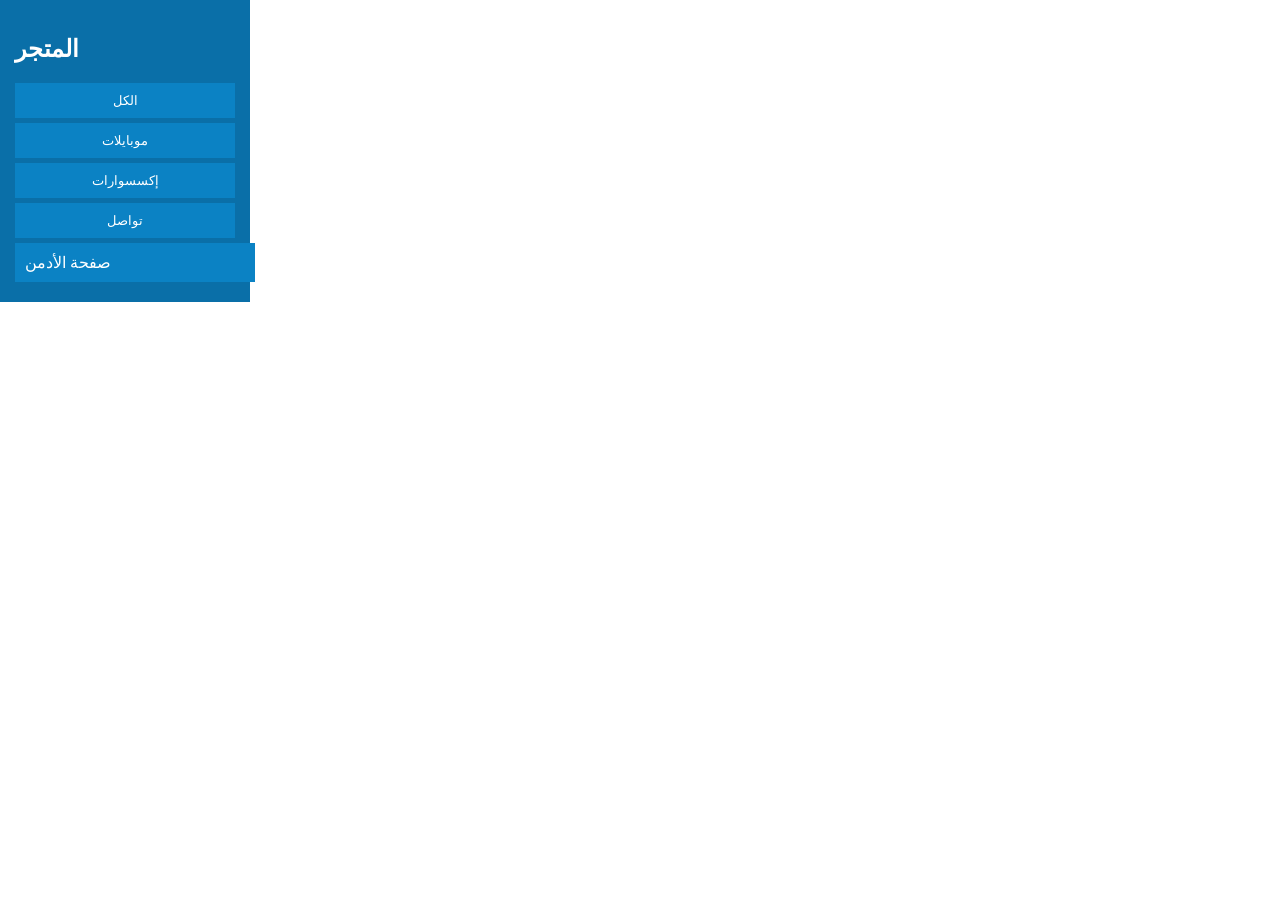
<file: index.html>
<!DOCTYPE html>
<html lang="ar">
<head>
  <meta charset="UTF-8">
  <title>المتجر</title>
  <link rel="stylesheet" href="style.css">
</head>
<body>

<div class="container">
  <aside class="sidebar">
    <h2>المتجر</h2>
    <button onclick="filterProducts('all')">الكل</button>
    <button onclick="filterProducts('phone')">موبايلات</button>
    <button onclick="filterProducts('acc')">إكسسوارات</button>
    <button onclick="alert('تواصل معنا قريبًا')">تواصل</button>
    <a class="admin-link" href="admin.html">صفحة الأدمن</a>
  </aside>

  <main class="products" id="products"></main>
</div>

<script src="script.js"></script>
</body>
</html>
</file>
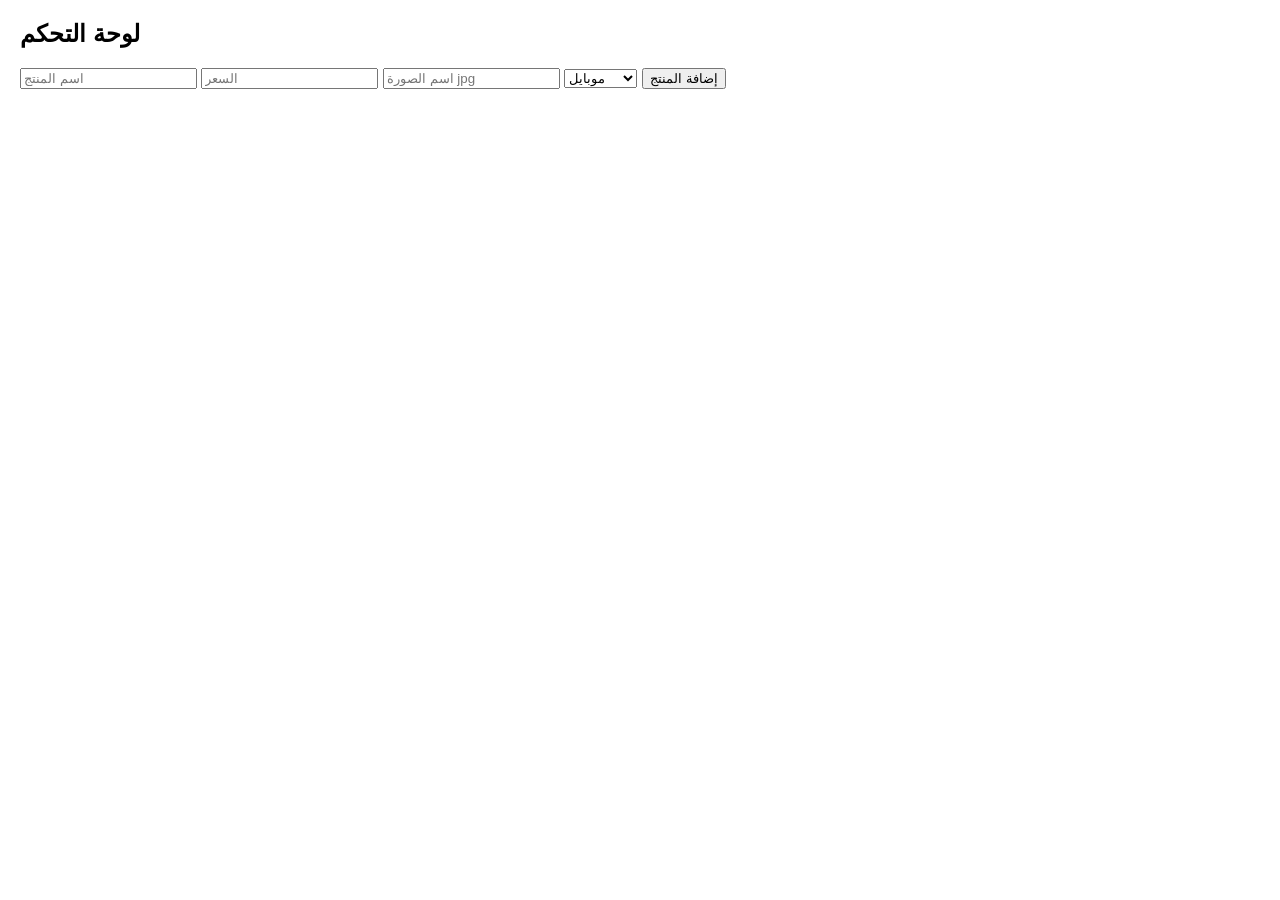
<file: admin.html>
<!DOCTYPE <html>
<html lang="ar">
<head>
  <meta charset="UTF-8">
  <title>الأدمن</title>
  <link rel="stylesheet" href="style.css">
</head>
<body class="admin">

<h2>لوحة التحكم</h2>

<input id="name" placeholder="اسم المنتج">
<input id="price" placeholder="السعر">
<input id="image" placeholder="اسم الصورة jpg">
<select id="type">
  <option value="phone">موبايل</option>
  <option value="acc">إكسسوار</option>
</select>

<button onclick="addProduct()">إضافة المنتج</button>

<script src="script.js"></script>
</body>
</html>
</file>
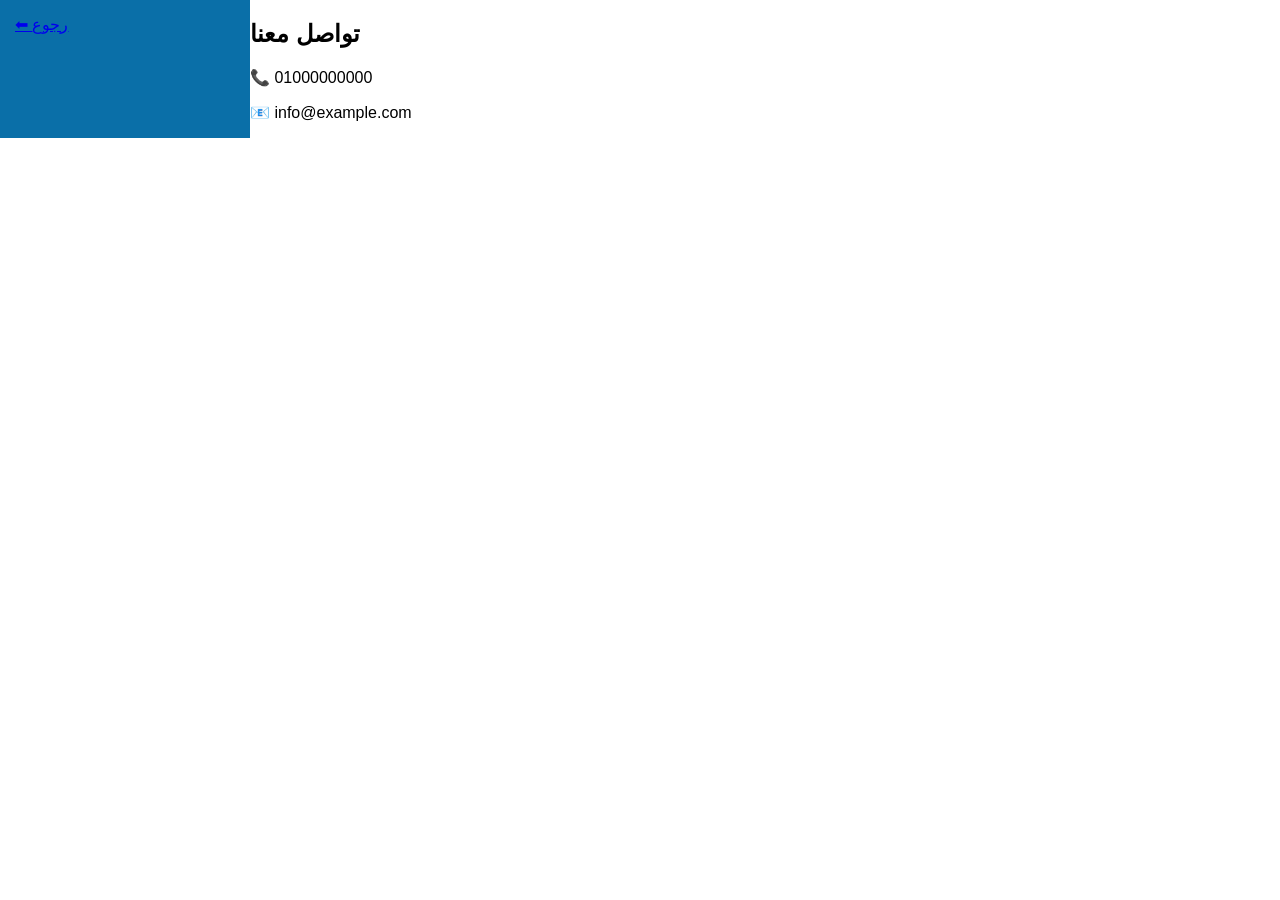
<file: contact.html>
<!DOCTYPE html>
<html lang="ar">
<head>
  <meta charset="UTF-8">
  <title>تواصل معنا</title>
  <meta name="viewport" content="width=device-width, initial-scale=1.0">
  <link rel="stylesheet" href="style.css">
</head>
<body>

<div class="container">

  <aside class="sidebar">
    <a href="index.html">⬅ رجوع</a>
  </aside>

  <main class="content">
    <h2>تواصل معنا</h2>
    <p>📞 01000000000</p>
    <p>📧 info@example.com</p>
  </main>

</div>
</file>
<file: style.css>
body {
  margin: 0;
  font-family: Arial;
  background: white;
}

.container {
  display: flex;
}

.sidebar {
  width: 220px;
  background: #0a6fa8;
  color: white;
  padding: 15px;
}

.sidebar button, .admin-link {
  width: 100%;
  margin: 5px 0;
  padding: 10px;
  background: #0b82c4;
  color: white;
  border: none;
  cursor: pointer;
  text-decoration: none;
  display: block;
}

.products {
  flex: 1;
  padding: 20px;
  display: grid;
  grid-template-columns: repeat(auto-fill, minmax(180px, 1fr));
  gap: 15px;
}

.card {
  border: 1px solid #ddd;
  padding: 10px;
  text-align: center;
}

.card img {
  width: 100%;
  height: 150px;
  object-fit: cover;
}

.admin {
  padding: 20px;
}

@media (max-width: 768px) {
  .container {
    flex-direction: column;
  }
  .sidebar {
    width: 100%;
  }
}
</file>
